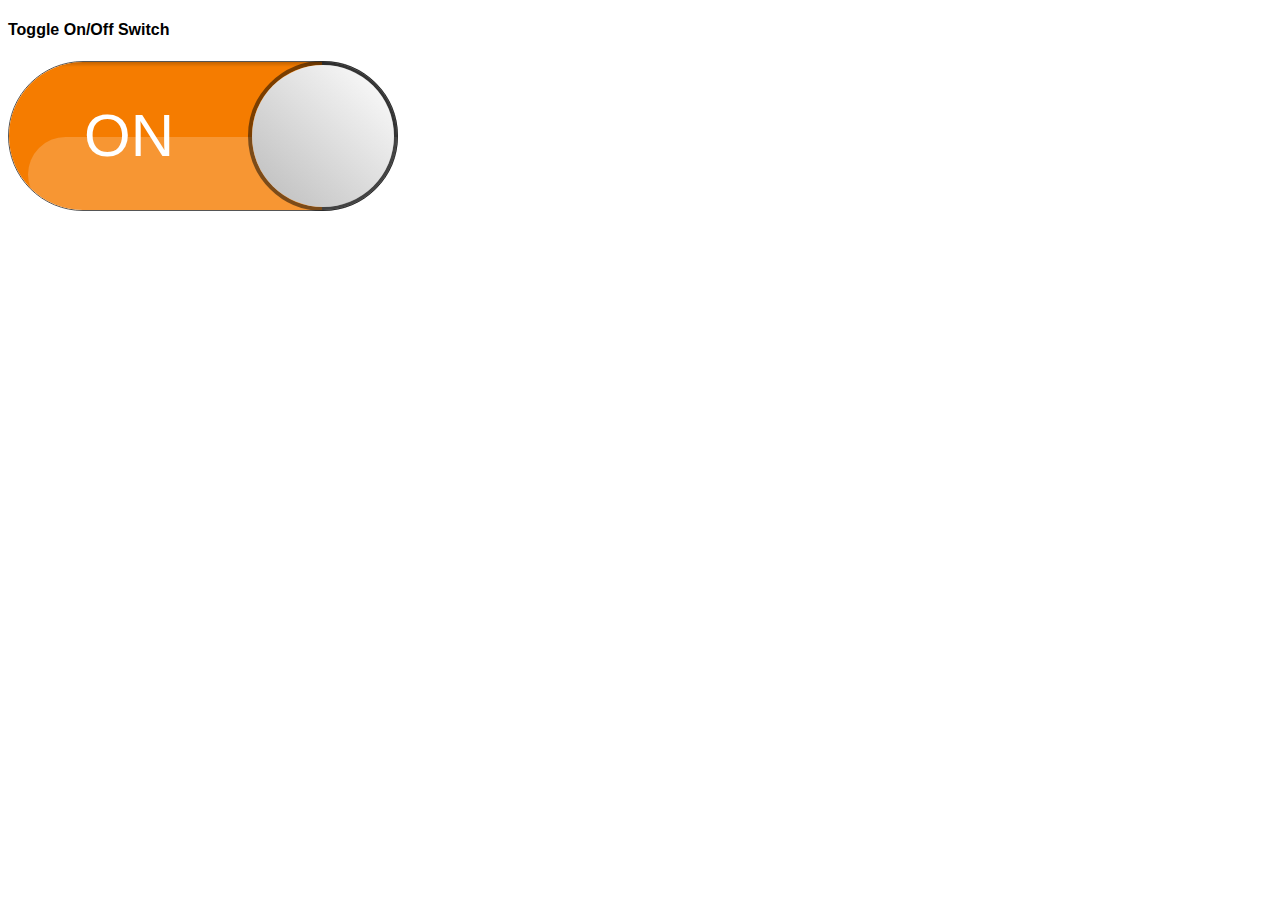
<file: index.html>
<!DOCTYPE html>
<html lang="en">
<head>
    <meta charset="UTF-8">
    <title>Hemant Dhiman</title>
    <script type="text/javascript" src="js/jquery-1.11.2.min.js"></script>
    <script type="text/javascript" src="js/on-off-switch.js"></script>
    <link rel="stylesheet" type="text/css" href="css/style.css"/>
    
</head>
<body>

        <h4>Toggle On/Off Switch</h4>

        <div class="checkbox-container">

            <input type="hidden" id="on-off-switch-custom" value="1">

                <script type="text/javascript">
                    new DG.OnOffSwitch({
                        el: '#on-off-switch-custom',
                        height: 150,
                        trackColorOn:'#F57C00',
                        trackColorOff:'#666',
                        trackBorderColor:'#555',
                        textColorOff:'#fff',
                        textOn:'ON',
                        textOff:'OFF'
                    });
                </script>
        </div>

</body>
</html>
</file>
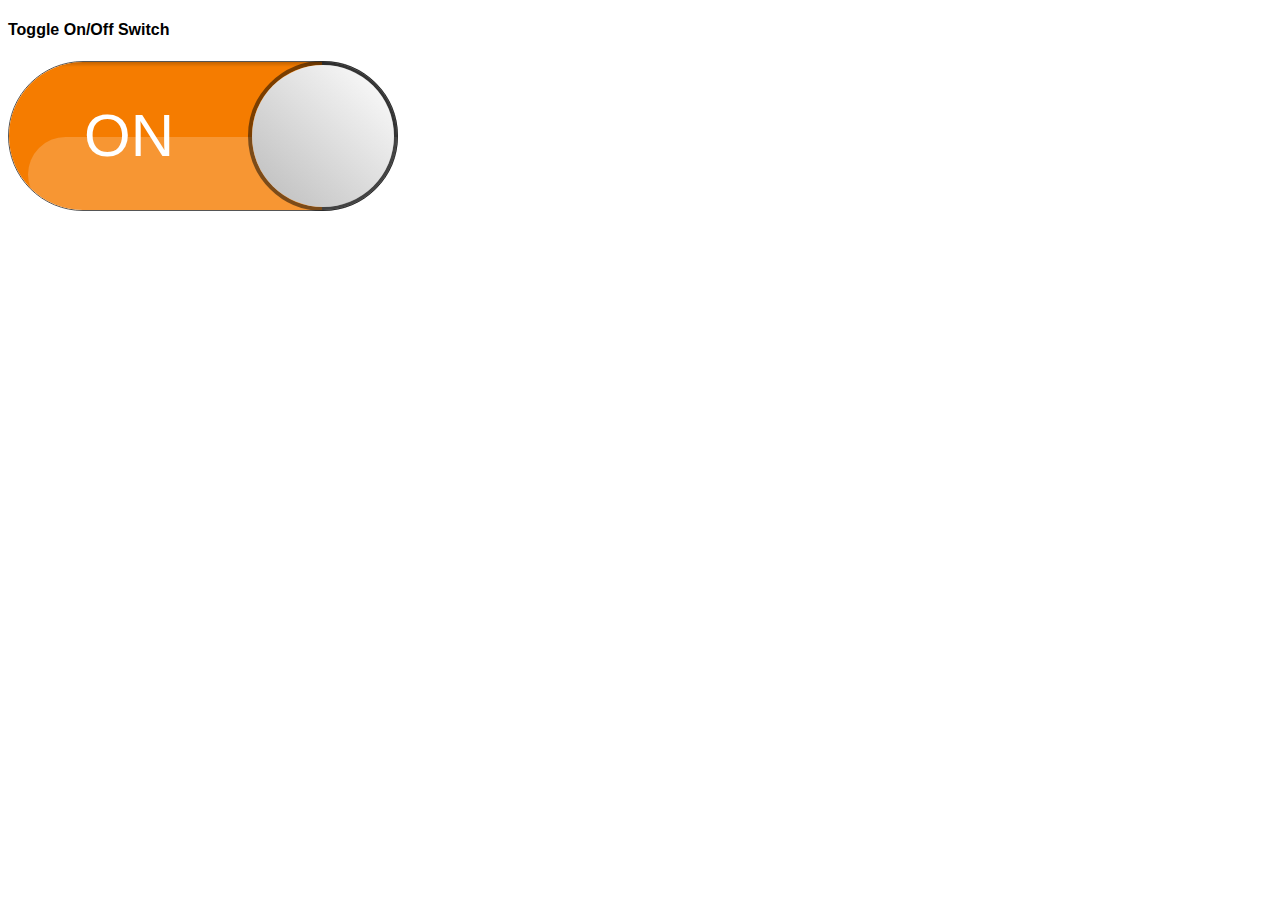
<file: one.html>
<!DOCTYPE html>
<html lang="en">
<head>
    <meta charset="UTF-8">
    <title>Hemant Dhiman</title>
    <script type="text/javascript" src="js/jquery-1.11.2.min.js"></script>
    <script type="text/javascript" src="js/on-off-switch.js"></script>
    <link rel="stylesheet" type="text/css" href="css/style.css"/>
    
</head>
<body>

        <h4>Toggle On/Off Switch</h4>

        <div class="checkbox-container">

            <input type="hidden" id="on-off-switch-custom" value="1">

                <script type="text/javascript">
                    new DG.OnOffSwitch({
                        el: '#on-off-switch-custom',
                        height: 150,
                        trackColorOn:'#F57C00',
                        trackColorOff:'#666',
                        trackBorderColor:'#555',
                        textColorOff:'#fff',
                        textOn:'ON',
                        textOff:'OFF'
                    });
                </script>
        </div>

</body>
</html>
</file>
<file: css/style.css>
body {
    font-family: arial;
}
.on-off-switch{
    position:relative;
    cursor:pointer;
    overflow:hidden;
    user-select:none;
}

.on-off-switch-track{
    position:absolute;
    border : solid #888;
    z-index:1;
    background-color: #fff;
    overflow:hidden;
}

/* semi transparent white overlay */
.on-off-switch-track-white{
    background-color:#FFF;
    position:absolute;
    opacity:0.2;
    z-index:30;
}
/* Track for "on" state */
.on-off-switch-track-on{
    background-color:#009966;
    border-color:#008844;
    position:absolute;
    z-index:10;
    overflow:hidden;
}
/* Track for "off" state */
.on-off-switch-track-off{
    position:absolute;
    border-color:#CCC;
    z-index:1;
}

.on-off-switch-thumb{
    position:absolute;
    z-index:2;
    overflow:hidden;
}

.on-off-switch-thumb-shadow{
    opacity:0.5;
    border:1px solid #000;
    position:absolute;
}

.track-on-gradient, .track-off-gradient{

    background: -webkit-linear-gradient(180deg,rgba(0,0,0,0.2), rgba(0,0,0,0));
    background: -o-linear-gradient(180deg, rgba(0,0,0,0.2), rgba(0,0,0,0));
    background: -moz-linear-gradient(180deg, rgba(0,0,0,0.2), rgba(0,0,0,0));
    background: linear-gradient(180deg, rgba(0,0,0,0.2), rgba(0,0,0,0));
    position:absolute;
    width:100%;
    height:5px;
}


.on-off-switch-thumb-color{
    background: -webkit-linear-gradient(45deg, #BBB, #FFF);
    background: -o-linear-gradient(45deg, #BBB, #FFF);
    background: -moz-linear-gradient(45deg, #BBB, #FFF);
    background: linear-gradient(45deg, #BBB, #FFF);
    background-color:#F0F0F0;
    position:absolute;
}

.on-off-switch-thumb-off{
    border-color:#AAA;
    position:absolute;
}
.on-off-switch-thumb-on{
    border-color:#008855;
    z-index:10;
}
.on-off-switch-text{
    width:100%;
    position:absolute;
    font-family:arial;
    user-select:none;
    font-size:10px;
}

.on-off-switch-text-on{
    color:#FFF;
    text-align:left;
}
.on-off-switch-text-off{
    color:#000;
    text-align:right;
}
/* Mouse over thumb effect */
.on-off-switch-thumb-over{
    background-color:#F5F5F5;
    background: -webkit-linear-gradient(45deg, #CCC, #FFF);
    background: -o-linear-gradient(45deg, #CCC, #FFF);
    background: -moz-linear-gradient(45deg, #CCC, #FFF);
    background: linear-gradient(45deg, #CCC, #FFF);

}
</file>
